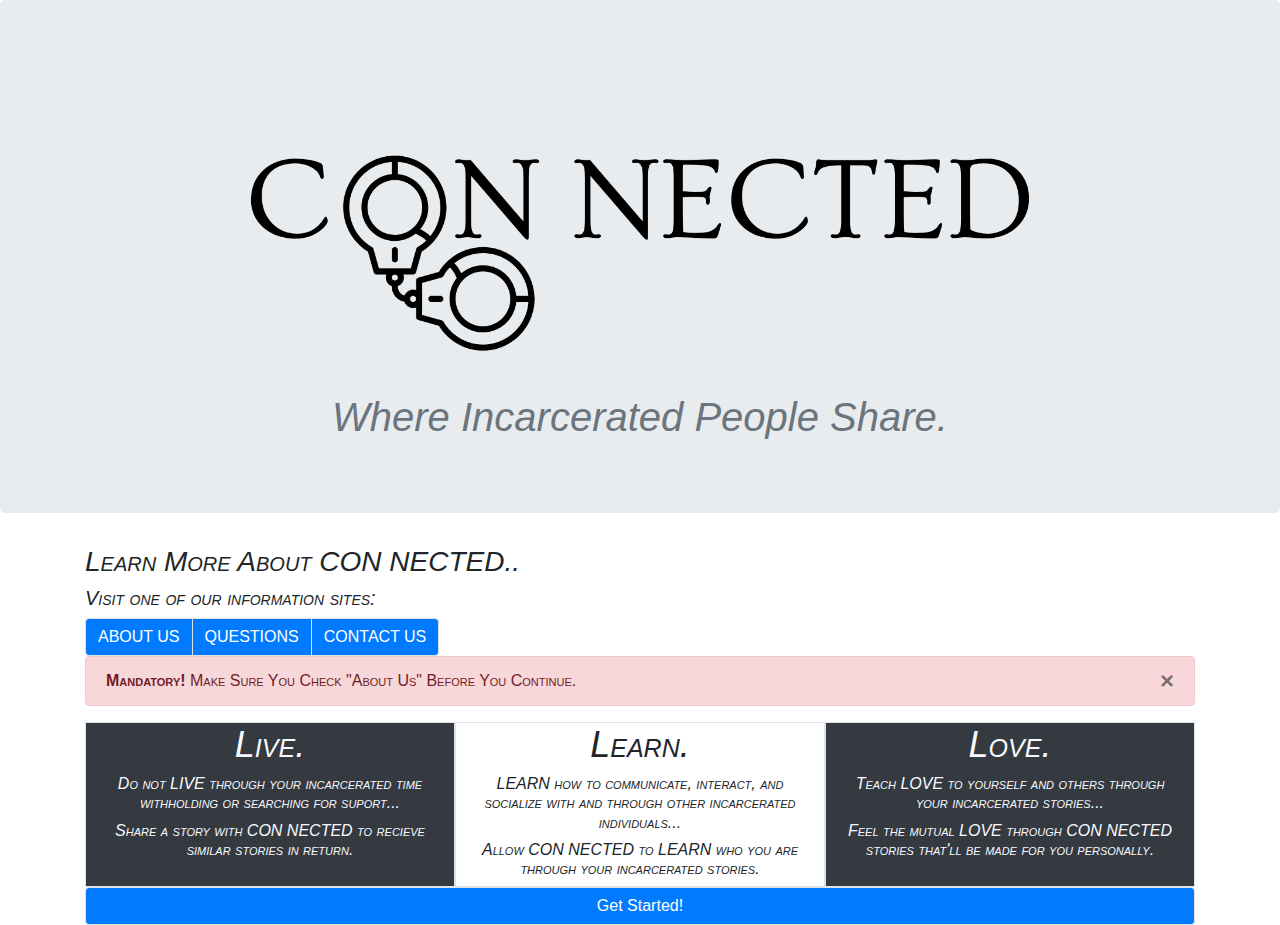
<file: index.html>
<!DOCTYPE html>
<html lang="en">
<head>
  <title>CON NECTED</title>
    <meta charset="utf-8">
    <meta name="viewport" content="width=device-width, initial-scale=1">
      <link rel="stylesheet" href="https://cdn.jsdelivr.net/npm/bootstrap@4.6.2/dist/css/bootstrap.min.css">
      <link rel="stylesheet" href="css/Con.css">
        <script src="https://cdn.jsdelivr.net/npm/jquery@3.7.1/dist/jquery.slim.min.js"></script>
        <script src="https://cdn.jsdelivr.net/npm/popper.js@1.16.1/dist/umd/popper.min.js"></script>
        <script src="https://cdn.jsdelivr.net/npm/bootstrap@4.6.2/dist/js/bootstrap.bundle.min.js"></script>
</head>

<body>
  <div class="jumbotron text-center font-italic display-1">
    <p><img class="img-fluid" src="imgs/con1.png" width="800"></p>
      <h1 class="text-secondary">Where Incarcerated People Share.</h1>
</div>

<div class="container">
  <h1 id="con" class="font-italic">Learn More About CON NECTED..</h1>
    <h1 id="con2" class="font-italic">Visit one of our information sites:</h1>
      <div id="ab" class="btn-group btn-group-justified">
        <a href="About%20Us.html" class="btn btn-primary border">ABOUT US</a>
        <a href="About%20Us.html" class="btn btn-primary border">QUESTIONS</a>
        <a href="About%20Us.html" class="btn btn-primary border">CONTACT US</a>
</div>

<div id="suc" class="alert alert-danger alert-dismissable">
  <button type="button" class="close" data-dismiss="alert">&times;</button>
    <strong>Mandatory!</strong> Make Sure You Check "About Us" Before You Continue.
</div>

<div class="container">
<div class="row">
<div class="col-sm-4 border bg-dark">
  <h1 id="text1">Live.</h1>
    <h1 id="text2">Do not LIVE through your incarcerated time withholding or searching for suport...</h1>
    <h1 id="text2">Share a story with CON NECTED to recieve similar stories in return.</h1>
</div>

<div class="col-sm-4 border">
  <h1 id="text4">Learn.</h1>
    <h1 id="text3">LEARN how to communicate, interact, and socialize with and through other incarcerated individuals...</h1>
    <h1 id="text3">Allow CON NECTED to LEARN who you are through your incarcerated stories.</h1>
</div>

<div class="col-sm-4 border bg-dark">
  <h1 id="text1">Love.</h1>        
    <h1 id="text2">Teach LOVE to yourself and others through your incarcerated stories...</h1>
    <h1 id="text2">Feel the mutual LOVE through CON NECTED stories that'll be made for you personally.</h1>
</div>

<a href="Survey-js.html" class="btn btn-primary border btn-block" type="button">Get Started!</button>
</body>
</html>
</file>
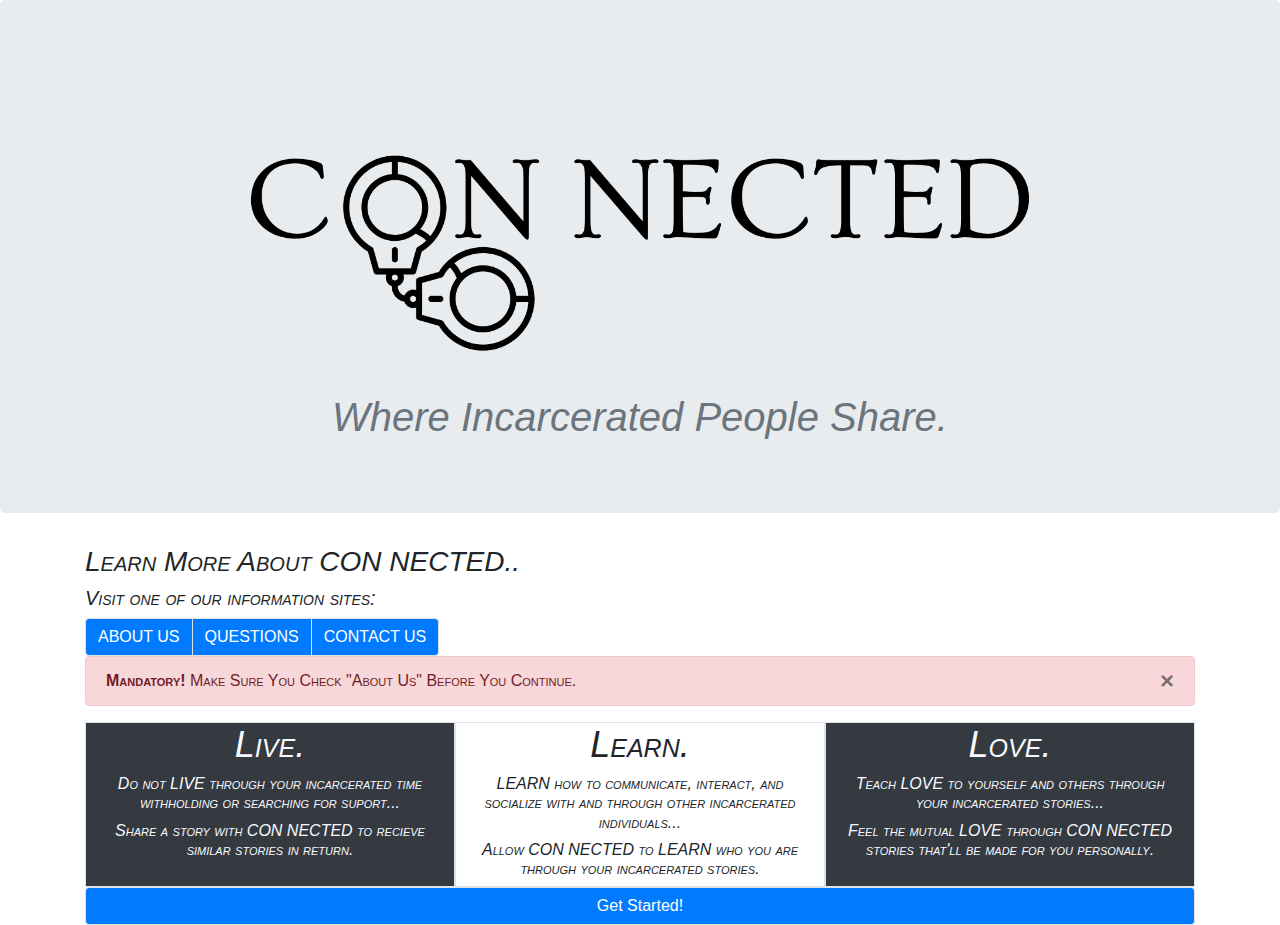
<file: Index.html>
<!DOCTYPE html>
<html lang="en">
<head>
  <title>CON NECTED</title>
    <meta charset="utf-8">
    <meta name="viewport" content="width=device-width, initial-scale=1">
      <link rel="stylesheet" href="https://cdn.jsdelivr.net/npm/bootstrap@4.6.2/dist/css/bootstrap.min.css">
      <link rel="stylesheet" href="css/Con.css">
        <script src="https://cdn.jsdelivr.net/npm/jquery@3.7.1/dist/jquery.slim.min.js"></script>
        <script src="https://cdn.jsdelivr.net/npm/popper.js@1.16.1/dist/umd/popper.min.js"></script>
        <script src="https://cdn.jsdelivr.net/npm/bootstrap@4.6.2/dist/js/bootstrap.bundle.min.js"></script>
</head>

<body>
  <div class="jumbotron text-center font-italic display-1">
    <p><img class="img-fluid" src="imgs/con1.png" width="800"></p>
      <h1 class="text-secondary">Where Incarcerated People Share.</h1>
</div>

<div class="container">
  <h1 id="con" class="font-italic">Learn More About CON NECTED..</h1>
    <h1 id="con2" class="font-italic">Visit one of our information sites:</h1>
      <div id="ab" class="btn-group btn-group-justified">
        <a href="About%20Us.html" class="btn btn-primary border">ABOUT US</a>
        <a href="About%20Us.html" class="btn btn-primary border">QUESTIONS</a>
        <a href="About%20Us.html" class="btn btn-primary border">CONTACT US</a>
</div>

<div id="suc" class="alert alert-danger alert-dismissable">
  <button type="button" class="close" data-dismiss="alert">&times;</button>
    <strong>Mandatory!</strong> Make Sure You Check "About Us" Before You Continue.
</div>

<div class="container">
<div class="row">
<div class="col-sm-4 border bg-dark">
  <h1 id="text1">Live.</h1>
    <h1 id="text2">Do not LIVE through your incarcerated time withholding or searching for suport...</h1>
    <h1 id="text2">Share a story with CON NECTED to recieve similar stories in return.</h1>
</div>

<div class="col-sm-4 border">
  <h1 id="text4">Learn.</h1>
    <h1 id="text3">LEARN how to communicate, interact, and socialize with and through other incarcerated individuals...</h1>
    <h1 id="text3">Allow CON NECTED to LEARN who you are through your incarcerated stories.</h1>
</div>

<div class="col-sm-4 border bg-dark">
  <h1 id="text1">Love.</h1>        
    <h1 id="text2">Teach LOVE to yourself and others through your incarcerated stories...</h1>
    <h1 id="text2">Feel the mutual LOVE through CON NECTED stories that'll be made for you personally.</h1>
</div>

<a href="Survey-js.html" class="btn btn-primary border btn-block" type="button">Get Started!</button>
</body>
</html>
</file>
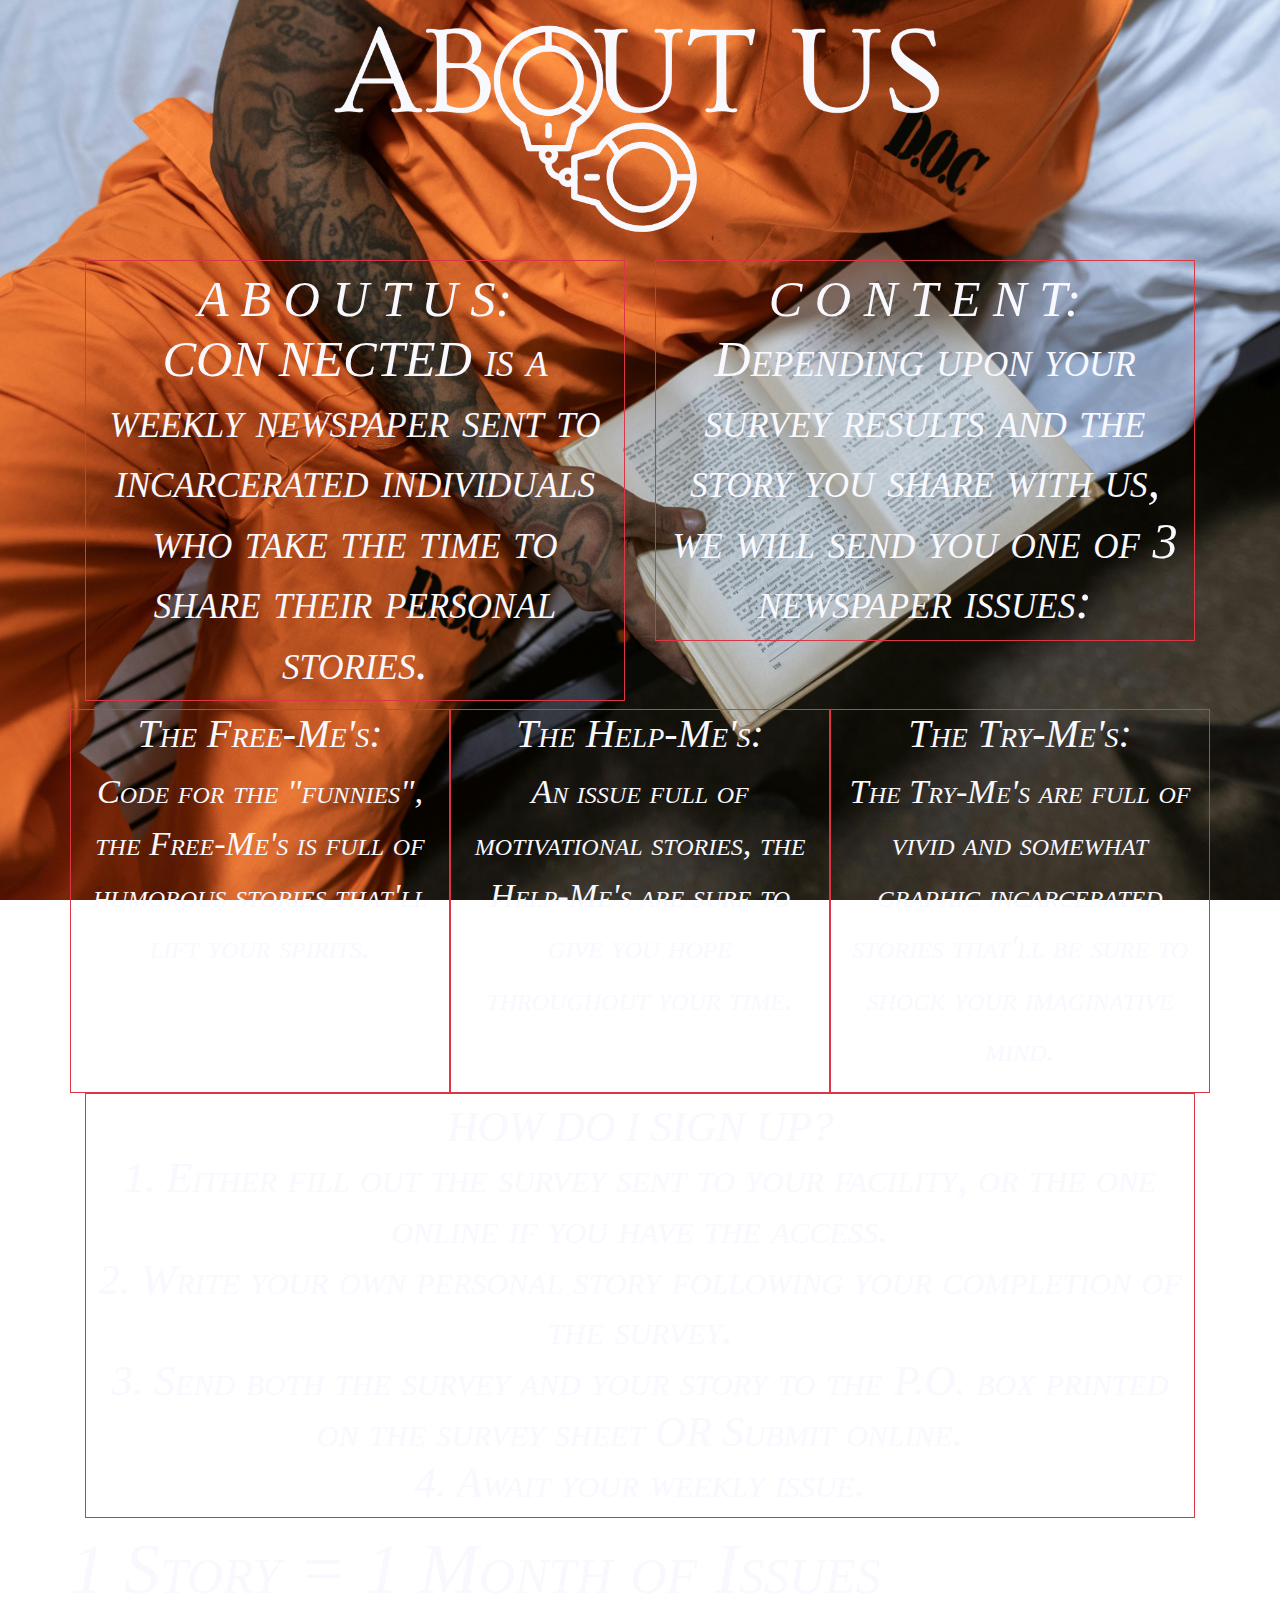
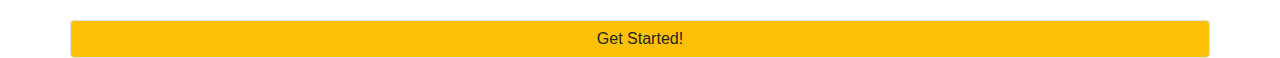
<file: About Us.html>
<!DOCTYPE html>
<html>
<head>
	<meta charset="utf-8">
	<meta name="viewport" content="width=device-width, initial-scale=1">
	  <title>ABOUT CON</title>
	    <link rel="stylesheet" href="https://cdn.jsdelivr.net/npm/bootstrap@4.6.2/dist/css/bootstrap.min.css">
      <link rel="stylesheet" href="css/Con.css">
        <script src="https://cdn.jsdelivr.net/npm/jquery@3.7.1/dist/jquery.slim.min.js"></script>
        <script src="https://cdn.jsdelivr.net/npm/popper.js@1.16.1/dist/umd/popper.min.js"></script>
        <script src="https://cdn.jsdelivr.net/npm/bootstrap@4.6.2/dist/js/bootstrap.bundle.min.js"></script>
</head>

<body>
<p class="text-center"><img class="img-fluid" src="imgs/ab4.png" width="850"></p>

<div class="container text-center">
  <div class="row">
    <div class="col">
      <h1 id="ab1" class="border border-danger p-2 mb-2"> A B O U T U S:<br>
      CON NECTED is a weekly newspaper sent to incarcerated individuals who take the time to share their personal stories.</h1>
</div>

<div class="col">
  <h1 id="ab2" class="border border-danger p-2 mb-2">C O N T E N T:<br>
Depending upon your survey results and the story you share with us, we will send you one of 3 newspaper issues:</h1>
</div>

<div class="container">
<div class="row">
<div class="col-sm-4 border border-danger">
  <h3 id="text5">The Free-Me's:</h3>
    <p id="text6">Code for the "funnies", the Free-Me's is full of humorous stories that'll lift your spirits.</p>
</div>

<div class="col-sm-4 border border-danger">
  <h3 id="text5">The Help-Me's:</h3>
    <p id="text6">An issue full of motivational stories, the Help-Me's are sure to give you hope throughout your time.</p>
</div>

<div class="col-sm-4 border border-danger">
  <h3 id="text5">The Try-Me's:</h3>        
    <p id="text6">The Try-Me's are full of vivid and somewhat graphic incarcerated stories that'll be sure to shock your imaginative mind.</p>
</div> <br>

<div class="container text-center">
<div class="row">
<div class="col">
  <h1 id="ab3" class="border border-danger p-2 mb-2"> HOW DO I SIGN UP?<br>
      1. Either fill out the survey sent to your facility, or the one online if you have the access.<br>
      2. Write your own personal story following your completion of the survey.<br>
      3. Send both the survey and your story to the P.O. box printed on the survey sheet OR Submit online.<br>
      4. Await your weekly issue.</h1>
</div>
</div>
</div>

<h1 id="s1" class="text-center">1 Story = 1 Month of Issues</h1>

  <a href="Survey-js.html" class="btn btn-warning border btn-block" type="button">Get Started!</button>
<style>
  body{background-image: url("imgs/abu.jpg"); background-size:cover;  background-attachment:fixed; background-repeat:;}
</style>
</body>
</html>
</file>
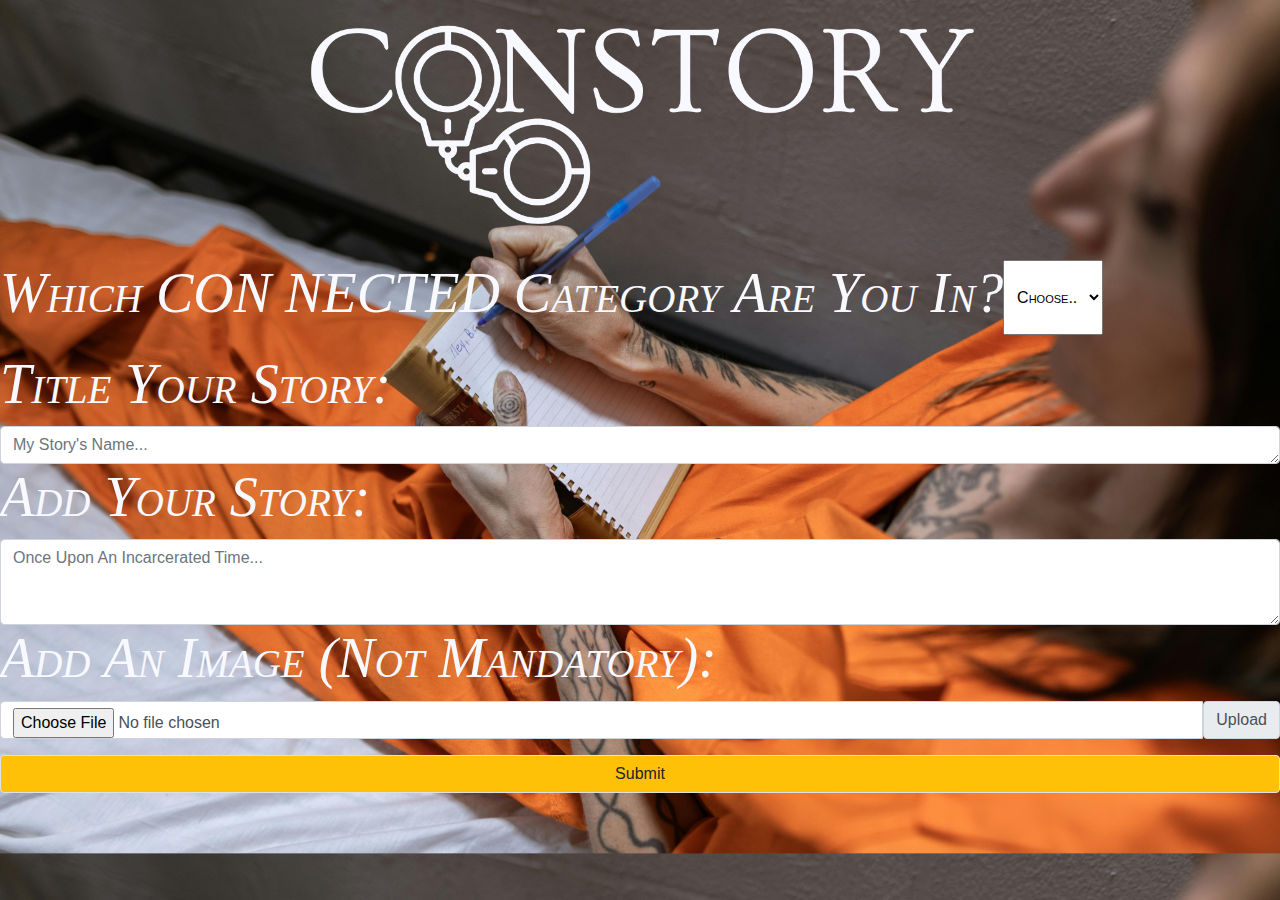
<file: story-js.html>
<!DOCTYPE html>
<html lang="en">
<head>
  <title>CONSTORY</title>
    <meta charset="utf-8">
    <meta name="viewport" content="width=device-width, initial-scale=1">
      <link rel="stylesheet" href="https://cdn.jsdelivr.net/npm/bootstrap@4.6.2/dist/css/bootstrap.min.css">
      <link rel="stylesheet" href="css/Con.css">
        <script src="https://cdn.jsdelivr.net/npm/jquery@3.7.1/dist/jquery.slim.min.js"></script>
        <script src="https://cdn.jsdelivr.net/npm/popper.js@1.16.1/dist/umd/popper.min.js"></script>
        <script src="https://cdn.jsdelivr.net/npm/bootstrap@4.6.2/dist/js/bootstrap.bundle.min.js"></script>
          <style>
            body
            {background-image: url("imgs/story.jpg");
            background-size: cover;}
          </style>
</head>

<body>
<p class="text-center"><img class="img-fluid" src="imgs/story1.png" width="850" alt="CONSTORY"></p>

<form id="user-form" method="post" enctype="multipart/form-data">
<div class="input-group mb-3">
  <h1 class="ts">Which CON NECTED Category Are You In?</h1>
    <select name="storyType" class="button form-select">
      <option value="" selected>Choose..</option>
      <option value="A Free Me.">A Free Me.</option>
      <option value="A Help Me.">A Help Me.</option>
      <option value="A Try Me.">A Try Me.</option>
    </select>
</div>

<h1 class="ts" class="text-center">Title Your Story:</h1>
  <textarea name="storyTitle" class="form-control" placeholder="My Story's Name..." cols="1" rows="1"></textarea>

<h1 class="ts" class="text-center">Add Your Story:</h1>
  <textarea name="storyText" class="form-control" placeholder="Once Upon An Incarcerated Time..." rows="3"></textarea>

<h1 class="ts" class="text-center">Add An Image (Not Mandatory):</h1>
  <div class="input-group mb-3">
    <input type="file" class="form-control" name="storyImage" id="inputGroupFile02">
      <label class="input-group-text" for="inputGroupFile02">Upload</label>
  </div>

<div class="input-group mb-3">
  <button type="submit" class="btn btn-warning border btn-block">Submit</button>
</div>
</form>

<!-- RESULTS SHOWN HERE -->
<div id="result"></div>

<script src="form-handler.js"></script>
</body>
</html>
</file>
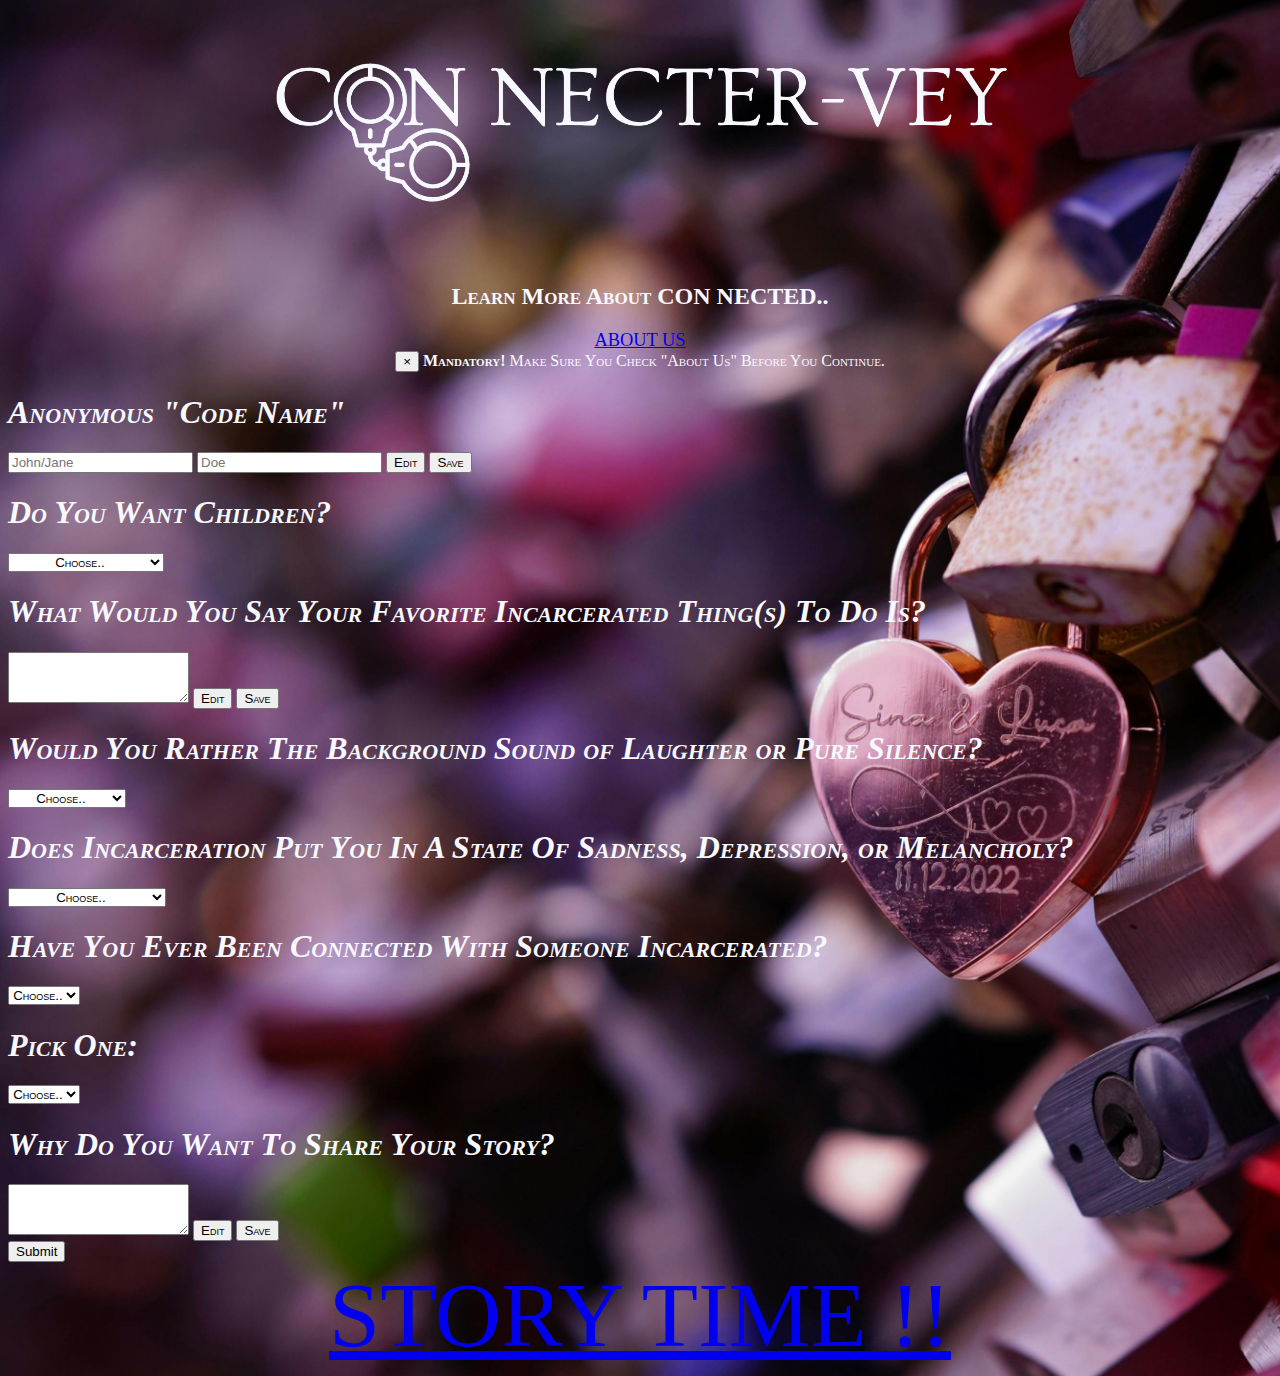
<file: Survey-js.html>
<!DOCTYPE html>
<html lang="en">
<head>
  <meta charset="utf-8">
  <meta name="viewport" content="width=device-width, initial-scale=1">
    <link rel="stylesheet" href="css/Con.css">
      <script src="https://cdn.jsdelivr.net/npm/jquery@3.7.1/dist/jquery.slim.min.js"></script>
      <script src="https://cdn.jsdelivr.net/npm/popper.js@1.16.1/dist/umd/popper.min.js"></script>
      <script src="https://cdn.jsdelivr.net/npm/bootstrap@4.6.2/dist/js/bootstrap.bundle.min.js"></script>
        <title>CON NECT-VEY</title>
          <style>
            body{
            background-image: url("imgs/im3.jpg");
            background-size: cover}
          </style>
</head>

<body>
<p id="head" class="text-center">
  <img class="img-fluid" src="imgs/vey1.png" width="750" alt="VEY Logo">
</p>

<div class="container">
  <h2 id="con1" class="font-italic">Learn More About CON NECTED..</h2>
<div id="ab4" class="btn-group btn-group-justified">
  <a href="About%20Us.html" class="btn btn-primary border">ABOUT US</a>
</div>

<div id="suc1" class="alert alert-danger alert-dismissable text-center">
  <button type="button" class="close" data-dismiss="alert">&times;</button>
    <strong>Mandatory!</strong> Make Sure You Check "About Us" Before You Continue.
</div>


<!-- Main Form -->
<form id="user-form" method="post">
<div class="input-group mb-3">
  <h1 class="text font-italic">Anonymous "Code Name"</h1>
    <input type="text" aria-label="First Alias" name="firstName" class="form-control" placeholder="John/Jane">
    <input type="text" aria-label="Last Alias" name="lastName" class="form-control" placeholder="Doe">
      <button class="button" class="btn btn-outline-secondary" type="button">Edit</button>
      <button class="button" class="btn btn-outline-secondary" type="button">Save</button>
</div>

<div class="input-group mb-3">
  <h1 class="text input-group-text">Do You Want Children?</h1>
    <select name="Children" class="button form-select">
      <option value="" selected>Choose..</option>
      <option value="Yes, but only one.">Yes, but only one.</option>
      <option value="Yes, but more than two.">Yes, but more than two.</option>
      <option value="No.">No.</option>
      <option value="I already have children.">I already have children.</option>
    </select>
</div>

<div class="input-group mb-3">
  <h1 class="text input-group-text">What Would You Say Your Favorite Incarcerated Thing(s) To Do Is?</h1>
    <textarea name="Incarcerated Thing" class="form-control" rows="3"></textarea>
      <button class="button" class="btn btn-outline-secondary" type="button">Edit</button>
      <button class="button" class="btn btn-outline-secondary" type="button">Save</button>
</div>

<div class="input-group mb-3">
  <h1 class="text input-group-text">Would You Rather The Background Sound of Laughter or Pure Silence?</h1>
    <select name="Preferred Bg Sound" class="button form-select">
      <option value="" selected>Choose..</option>
      <option value="Hearty laughter.">Hearty laughter.</option>
      <option value="Pure silence.">Pure silence.</option>
      <option value="Either.">Either.</option>
    </select>
</div>

<div class="input-group mb-3">
  <h1 class="text input-group-text">Does Incarceration Put You In A State Of Sadness, Depression, or Melancholy?</h1>
    <select name="Depressive State" class="button form-select">
      <option value="" selected>Choose..</option>
      <option value="Yes, everyday.">Yes, everyday.</option>
      <option value="No, I'm content.">No, I'm content.</option>
      <option value="Dependent upon the day.">Dependent upon the day.</option>
    </select>
</div>

<div class="input-group mb-3">
  <h1 class="text input-group-text">Have You Ever Been Connected With Someone Incarcerated?</h1>
    <select name="CON NECTED" class="button form-select">
      <option value="" selected>Choose..</option>
      <option value="Yes.">Yes.</option>
      <option value="No.">No.</option>
    </select>
</div>

<div class="input-group mb-3">
  <h1 class="text input-group-text">Pick One:</h1>
    <select name="Pick One" class="button form-select">
      <option value="" selected>Choose..</option>
      <option value="Sex.">Sex.</option>
      <option value="Family.">Family.</option>
      <option value="Money.">Money.</option>
      <option value="Love.">Love.</option>
      <option value="Food.">Food.</option>
      <option value="Parties.">Parties.</option>
    </select>
</div>

<div class="input-group mb-3">
  <h1 class="text input-group-text">Why Do You Want To Share Your Story?</h1>
    <textarea name="Why Share" class="form-control" rows="3"></textarea>
      <button class="button" class="btn btn-outline-secondary" type="button">Edit</button>
      <button class="button" class="btn btn-outline-secondary" type="button">Save</button>
</div>

<!-- The ONE clear submit button -->
<div class="input-group mb-3">
  <button type="submit" class="btn btn-primary btn-block">Submit</button>
</div>
</form>

<!-- Where JS will show the answers/thank you -->
<div id="result"></div>

<!-- The rest of your content -->
<div class="container">
<div id="ab4" class="btn-group btn-group-justified">
  <a href="story-js.html" class="btn btn-primary border" id="story">STORY TIME !!</a>
</div>

<!-- Your custom form handler JS file - put this after everything else -->
<script src="form-handler.js"></script>
</body>
</html>
</file>
<file: css/Con.css>
#head {
	color: ghostwhite;
	text-align: center;
	font-style: oblique;
	font-size: 300%;
	font-variant: small-caps;
	font-family: "Times New Roman", Times, serif;
}

#con {
	font-size:175%;
	font-variant: small-caps;
}

#con1 {
	font-size:150%;
	font-variant: small-caps;
	color: ghostwhite;
	text-align: center;
}

#con2 {
	font-size:125%;
	font-variant: small-caps;
}

#ab {
	font-style:;
	font-size: 100%;
	font-variant: small-caps;
}

#suc {
	font-style: 115%;
	font-variant: small-caps;
}

#suc1 {
	font-style: %;
	font-variant: small-caps;
	color: ghostwhite;
	text-align: center;
}

.text {
	color: ghostwhite;
	font-style: oblique;
	font-variant: small-caps;
	font-family: "Times New Roman", Times, serif;
}

#text1 {
	font-style: oblique;
	color: ghostwhite;
	text-align: center;
	font-size: 225%;
	font-variant: small-caps;
}

#text2 {
	font-style: oblique;
	text-align: center;
	color: ghostwhite;
	font-variant: small-caps;
	font-size: 100%;
}

#text3 {
	font-style: oblique;
	text-align: center;
	font-size: 100%;
	font-variant: small-caps;
}

#text4 {
	font-style: oblique;
	text-align: center;
	font-size: 225%;
	font-variant: small-caps;
}

#text5 {
	color: ghostwhite;
	font-style: oblique;
	text-align: center;
	font-size: 250%;
	font-variant: small-caps;
	font-family: "Times New Roman", Times, serif;
}

#text6 {
	color: ghostwhite;
	font-style: oblique;
	text-align: center;
	font-size: 215%;
	font-variant: small-caps;
	font-family: "Times New Roman", Times, serif;
}

.button {
	font-variant: small-caps;
}

.button {
	font-variant: small-caps;
	text-align: center;
}

#ab1 {
	text-align: center;
	font-variant: small-caps;
	color: ghostwhite;
	font-style: oblique;
	font-size: 315%;
	font-family: "Times New Roman", Times, serif;
}

#ab2 {
	text-align: center;
	font-variant: small-caps;
	color: ghostwhite;
	font-style: oblique;
	font-size: 315%;
	font-family: "Times New Roman", Times, serif;
}

#ab3 {
	text-align: center;
	font-variant: small-caps;
	color: ghostwhite;
	font-style: oblique;
	font-size: 265%;
	font-family: "Times New Roman", Times, serif;
}

#ab4 {
	text-align: center;
	font-size: 115%;
}

#s1 {
	text-align: center;
	font-variant: small-caps;
	color: ghostwhite;
	font-style: oblique;
	font-size: 450%;
	font-family: "Times New Roman", Times, serif;
}

.ts {
	font-variant: small-caps;
	color: ghostwhite;
	font-style: oblique;
	font-size: 350%;
	font-family: "Times New Roman", Times, serif;
}

#ta {
	width: 50%;
}

.js {
	color: ghostwhite;
	text-align: center;
}

h2 {
	color: ghostwhite;
	font-size: 300%;
	text-align: center;
	font-family: "Times New Roman", Times, serif;
}

li {
	color: ghostwhite;
	font-size: 250%;
	text-align: center;
	font-family: "Times New Roman", Times, serif;
	list-style-type: none;
}

h3 {
	color: ghostwhite;
	font-size: 300%;
	text-align: center;
	font-family: "Times New Roman", Times, serif;
}

#cuff {
	width: 25%;
	text-align: center;
}

p {
	text-align: center;
	color: ghostwhite;
	font-size: 250%;
	font-family: "Times New Roman", Times, serif;
}

ul {
	text-align: center;
}

#story {
	font-size: 500%;
}
</file>
